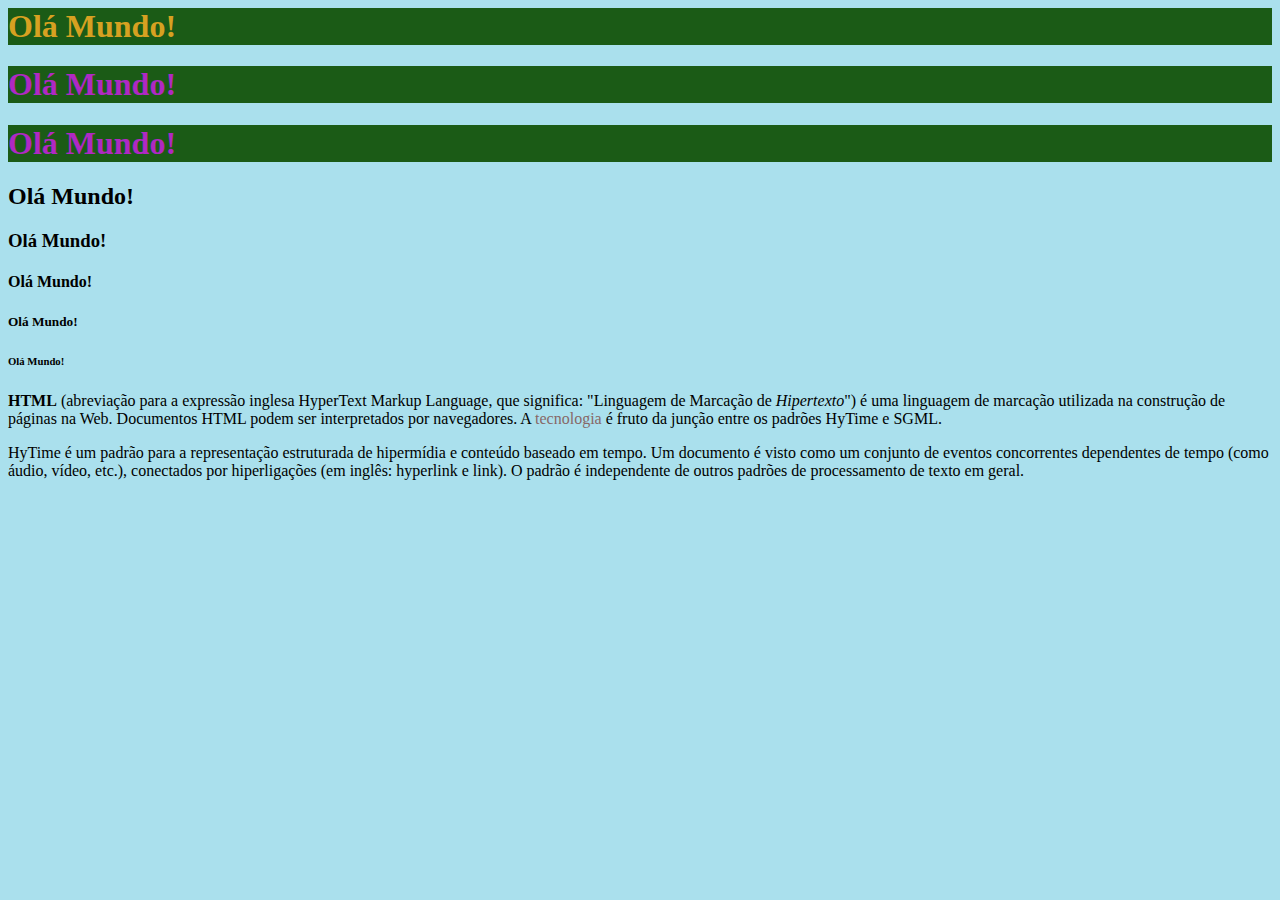
<file: index.html>
<html>
    <head>
        <title>Olá Mundo HTML!</title>
        <link rel="stylesheet" href="css/style.css" />
        <style>
            h1 {
              color: #af29c3;  
            }
        </style>
    </head>
    <body>
        <h1 style="color: #d7a121">Olá Mundo!</h1>
        <h1>Olá Mundo!</h1>
        <h1>Olá Mundo!</h1>
        <h2>Olá Mundo!</h2>
        <h3>Olá Mundo!</h3>
        <h4>Olá Mundo!</h4>
        <h5>Olá Mundo!</h5>
        <h6>Olá Mundo!</h6>
        <p><b>HTML</b> (abreviação para a expressão inglesa HyperText Markup Language, que significa: "Linguagem de Marcação de <i>Hipertexto</i>") é uma linguagem de marcação utilizada na construção de páginas na Web. Documentos HTML podem ser interpretados por navegadores. A <span style="color: #876867;">tecnologia</span> é fruto da junção entre os padrões HyTime e SGML.</p>
        <p>HyTime é um padrão para a representação estruturada de hipermídia e conteúdo baseado em tempo. Um documento é visto como um conjunto de eventos concorrentes dependentes de tempo (como áudio, vídeo, etc.), conectados por hiperligações (em inglês: hyperlink e link). O padrão é independente de outros padrões de processamento de texto em geral.</p>
    </body>
</html>
</file>
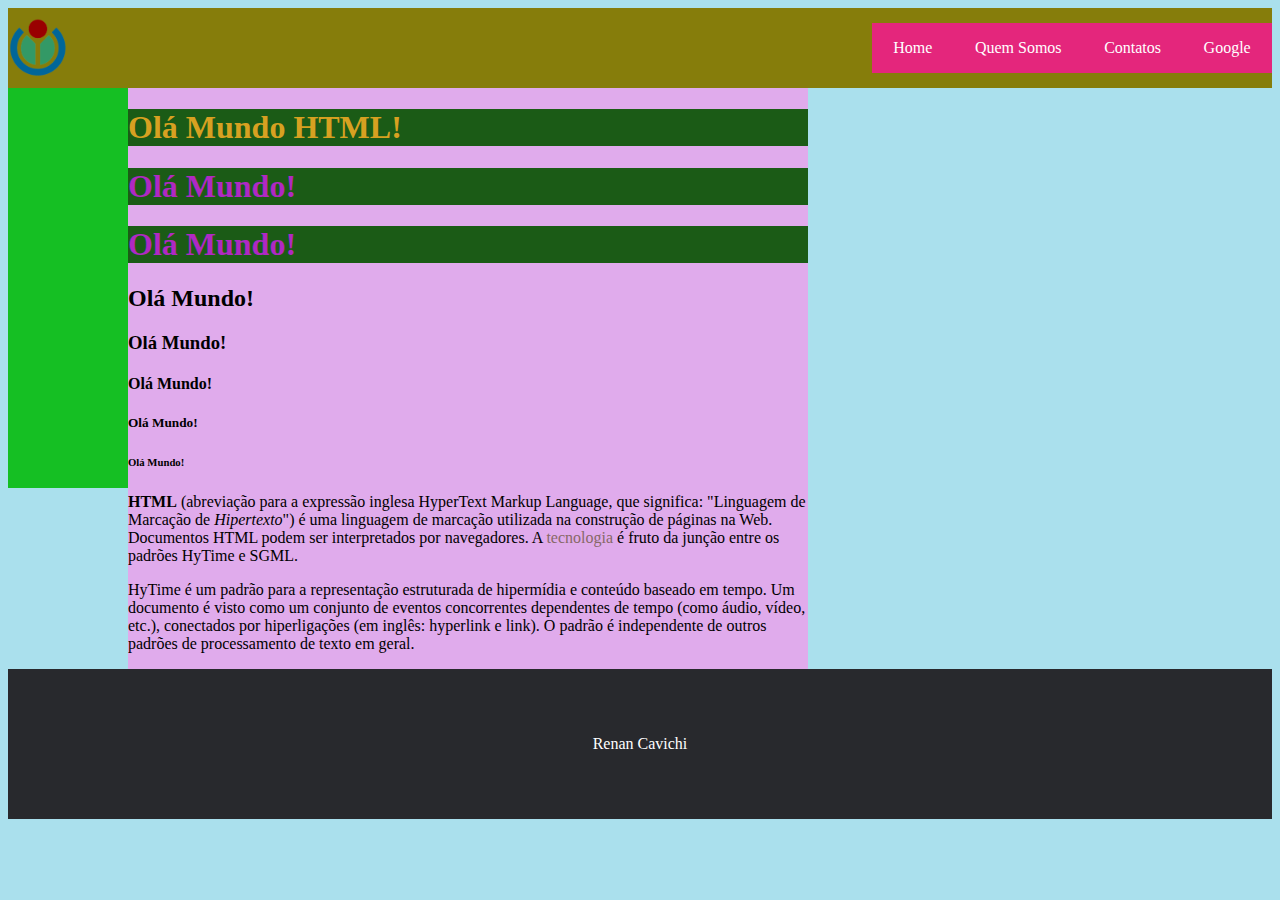
<file: aulas-iniciais/index.html>
<!DOCTYPE html>
<html>
    <head>
        <title>Olá Mundo HTML!</title>
        <link rel="stylesheet" href="css/style.css" />
        <style>
            h1 {
              color: #af29c3;  
            }
        </style>
    </head>
    <body>
        <header id="header">
            <img src="img/logo.png" alt="Logo Wiki">
            <nav id="menu">
                <a href="index.html">Home</a>
                <a href="quem-somos.html">Quem Somos</a>
                <a href="contatos.html">Contatos</a>
                <a href="https://google.com">Google</a>
            </nav>
        </header>
        <div class="flex-row">
            <aside id="sidebar">
            </aside>
            <main id="content">
                <h1 style="color: #d7a121">Olá Mundo HTML!</h1>
                <h1>Olá Mundo!</h1>
                <h1>Olá Mundo!</h1>
                <h2>Olá Mundo!</h2>
                <h3>Olá Mundo!</h3>
                <h4>Olá Mundo!</h4>
                <h5>Olá Mundo!</h5>
                <h6>Olá Mundo!</h6>
                <p><b>HTML</b> (abreviação para a expressão inglesa HyperText Markup Language, que significa: "Linguagem de Marcação de <i>Hipertexto</i>") é uma linguagem de marcação utilizada na construção de páginas na Web.<br> Documentos HTML podem ser interpretados por navegadores. A <span style="color: #876867;">tecnologia</span> é fruto da junção entre os padrões HyTime e SGML.</p>
                <p>HyTime é um padrão para a representação estruturada de hipermídia e conteúdo baseado em tempo. Um documento é visto como um conjunto de eventos concorrentes dependentes de tempo (como áudio, vídeo, etc.), conectados por hiperligações (em inglês: hyperlink e link). O padrão é independente de outros padrões de processamento de texto em geral.</p>
            </main>
        </div>
        <footer id="footer">
            <p>Renan Cavichi</p>
        </footer>
    </body>
</html>
</file>
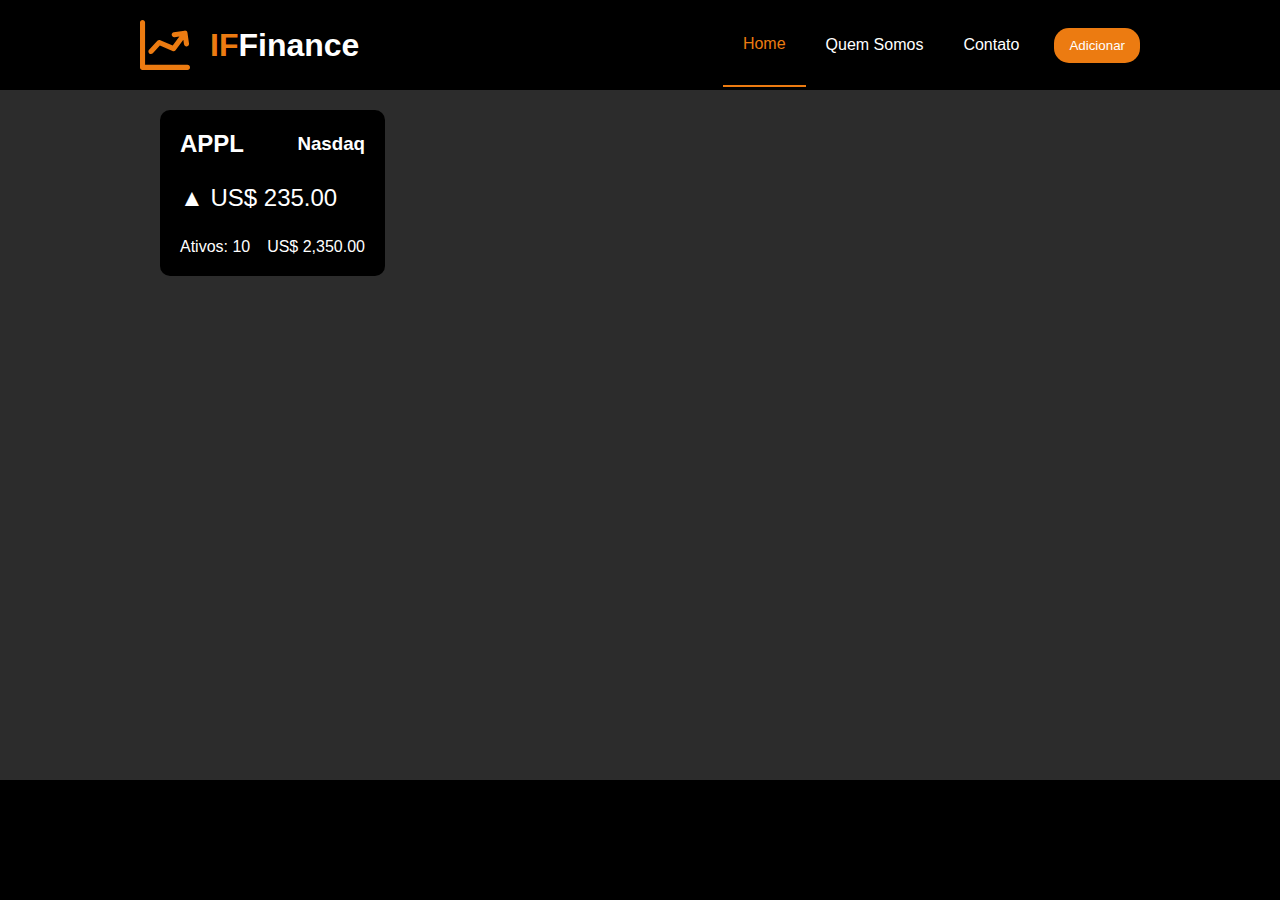
<file: iffinance/index.html>
<!DOCTYPE html>
<html lang="en">

<head>
    <title>IFFinance</title>
    <link rel="stylesheet" href="css/styles.css" />
    <script>
        /*
        Exemplo de
        Bloco de Comentários
        */
        //alert("Olá Mundo Javascript!")

        let nome = "Renan" // pode ser alterada
        const rua = "Avenida Rio G. do Sul" // cria uma constante
        var idade = 38 // pode ser alterada

        nome = "Ana"
        var idade = 40

        console.log(idade)
    </script>
</head>

<body>
    <header>
        <div class="wrapper" style="height: 90px;">
            <div class="flexrow" style="height: 90px;">
                <img src="img/logo.svg">
                <h1><span style="color:#ec7b11;">IF</span>Finance</h1>
            </div>
            <nav>
                <ul>
                    <li><a href="index.html" class="active">Home</a></li>
                    <li><a href="quem-somos.html">Quem Somos</a></li>
                    <li><a href="contato.html">Contato</a></li>
                    <li><button onclick="openModal('#add')">Adicionar</button></li>
                </ul>
            </nav>
        </div>
    </header>
    <div class="wrapper">
        <div class="flexrow">
            <main>
                <div id="cards">
                    <div class="card-stock" id="APPL" onmouseenter="showButtons(event)" onmouseleave="hideButtons(event)">
                        <header>
                            <h2>APPL</h2>
                            <h3>Nasdaq</h3>
                        </header>
                        <main>
                            <span>▲ US$ <span>235.00</span></span>
                        </main>
                        <footer>
                            <span>Ativos: <span>10</span></span>
                            <span class="total">US$ <span>2,350.00</span></span>
                        </footer>
                        <div class="buttons">
                            <button type="button" onclick="openEditCard(event)">Editar</button>
                            <button type="button" onclick="deleteCard(event)">Excluir</button>
                        </div>
                    </div>
                </div>
            </main>
        </div>
    </div>

    <footer>
        <div class="wrapper" style="height: 120px;">

        </div>
    </footer>

    <div class="modal" id="add">
        <main>
            <h1>Cadastrar</h1>
            <form onsubmit="addTicker(event)">
                <label for="ticker">Ticker:</label>
                <input type="text" id="ticker" name="ticker">
                <label for="bolsa">Bolsa:</label>
                <select id="bolsa" name="bolsa">
                    <option value="Nasdaq">Nasdaq</option>
                    <option value="NYSE" selected="true">NYSE</option>
                </select>
                <label for="valor">Valor:</label>
                <input type="text" id="valor" name="valor">
                <label for="ativos">Ativos:</label>
                <input type="text" id="ativos" name="ativos">
                <input type="submit" value="Cadastrar">
                <button type="button" onclick="closeModal('#add')">Fechar</button>
            </form>
        </main>
    </div>
    <div class="modal" id="edit">
        <main>
            <h1>Editar</h1>
            <form onsubmit="editTicker(event)">
                <input type="hidden" id="idcard" name="idcard">
                <label for="ticker">Ticker:</label>
                <input type="text" id="editticker" name="ticker">
                <label for="bolsa">Bolsa:</label>
                <select id="editbolsa" name="bolsa">
                    <option value="Nasdaq">Nasdaq</option>
                    <option value="NYSE">NYSE</option>
                </select>
                <label for="valor">Valor:</label>
                <input type="text" id="editvalor" name="valor">
                <label for="ativos">Ativos:</label>
                <input type="text" id="editativos" name="ativos">
                <input type="submit" value="Editar">
                <button type="button" onclick="closeModal('#edit')">Fechar</button>
            </form>
        </main>
    </div>
</body>
<script src="js/main.js"></script>

</html>
</file>
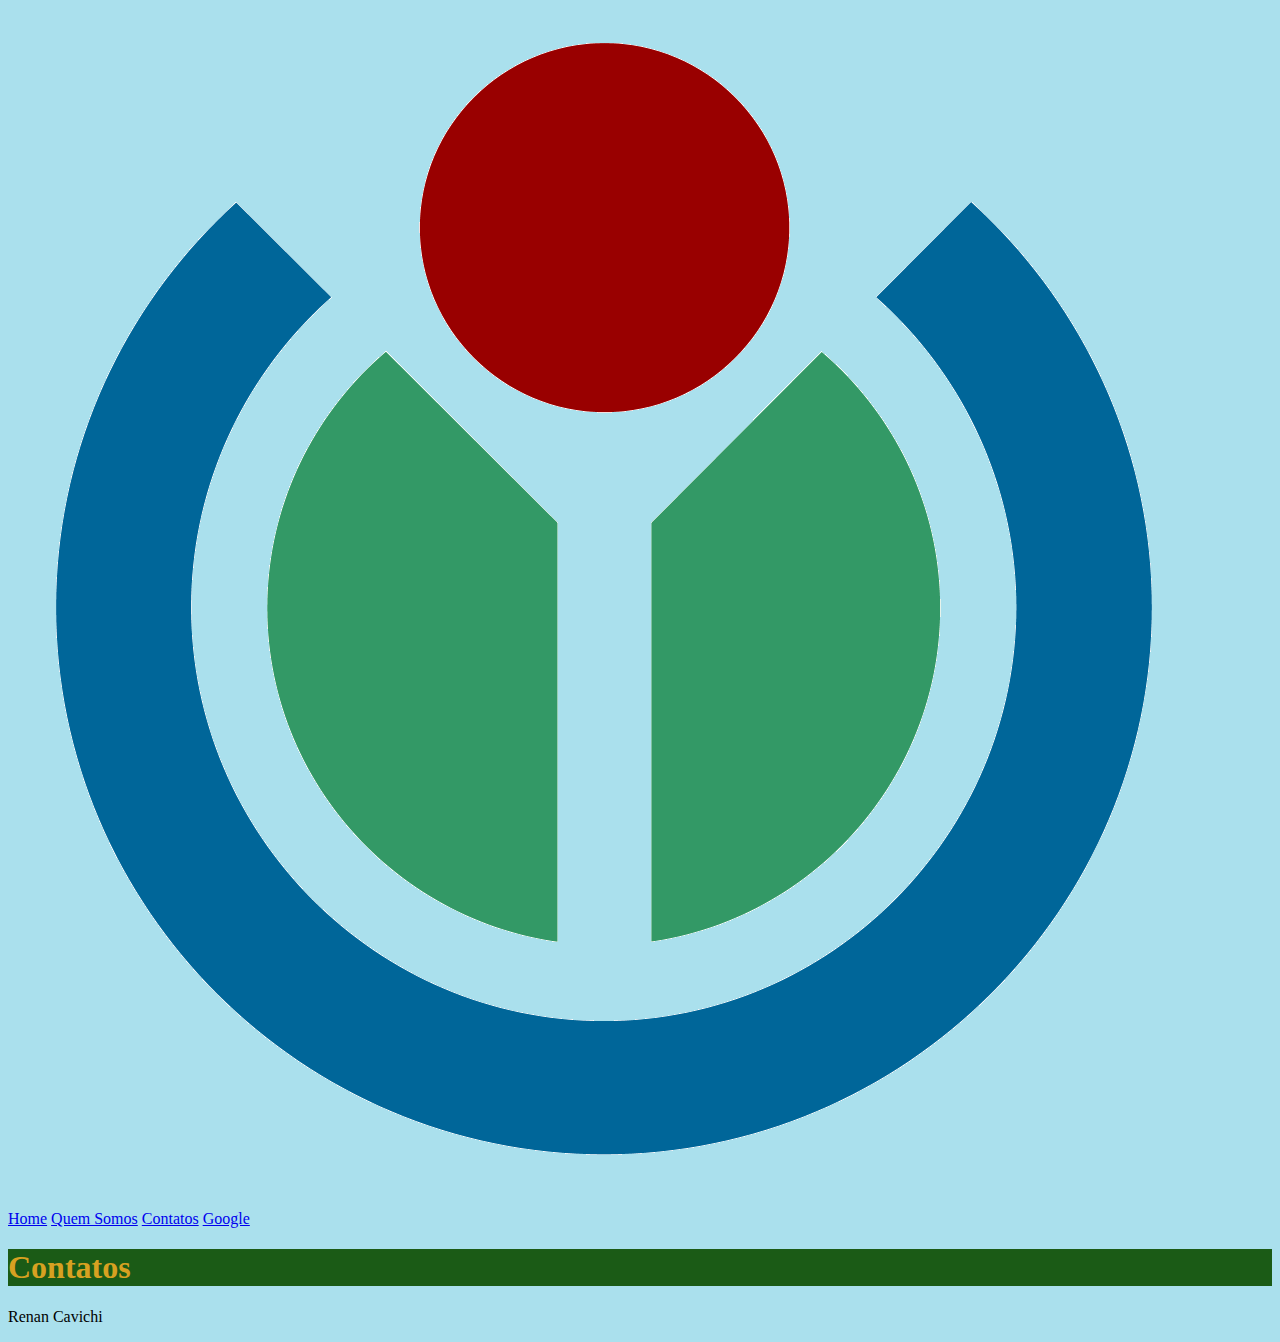
<file: contatos.html>
<!DOCTYPE html>
<html>
    <head>
        <title>Contatos</title>
        <link rel="stylesheet" href="css/style.css" />
        <style>
            h1 {
              color: #af29c3;  
            }
        </style>
    </head>
    <body>
        <header id="header">
            <img src="img/logo.png" alt="Logo Wiki" />
            <nav id="menu">
                <a href="index.html">Home</a>
                <a href="quem-somos.html">Quem Somos</a>
                <a href="contatos.html">Contatos</a>
                <a href="https://google.com">Google</a>
            </nav>
        </header>
        <div class="flex-row">
            <aside id="sidebar">
            </aside>
            <main id="content">
                <h1 style="color: #d7a121">Contatos</h1>
            </main>
        </div>
        <footer id="footer">
            <p>Renan Cavichi</p>
        </footer>
    </body>
</html>
</file>
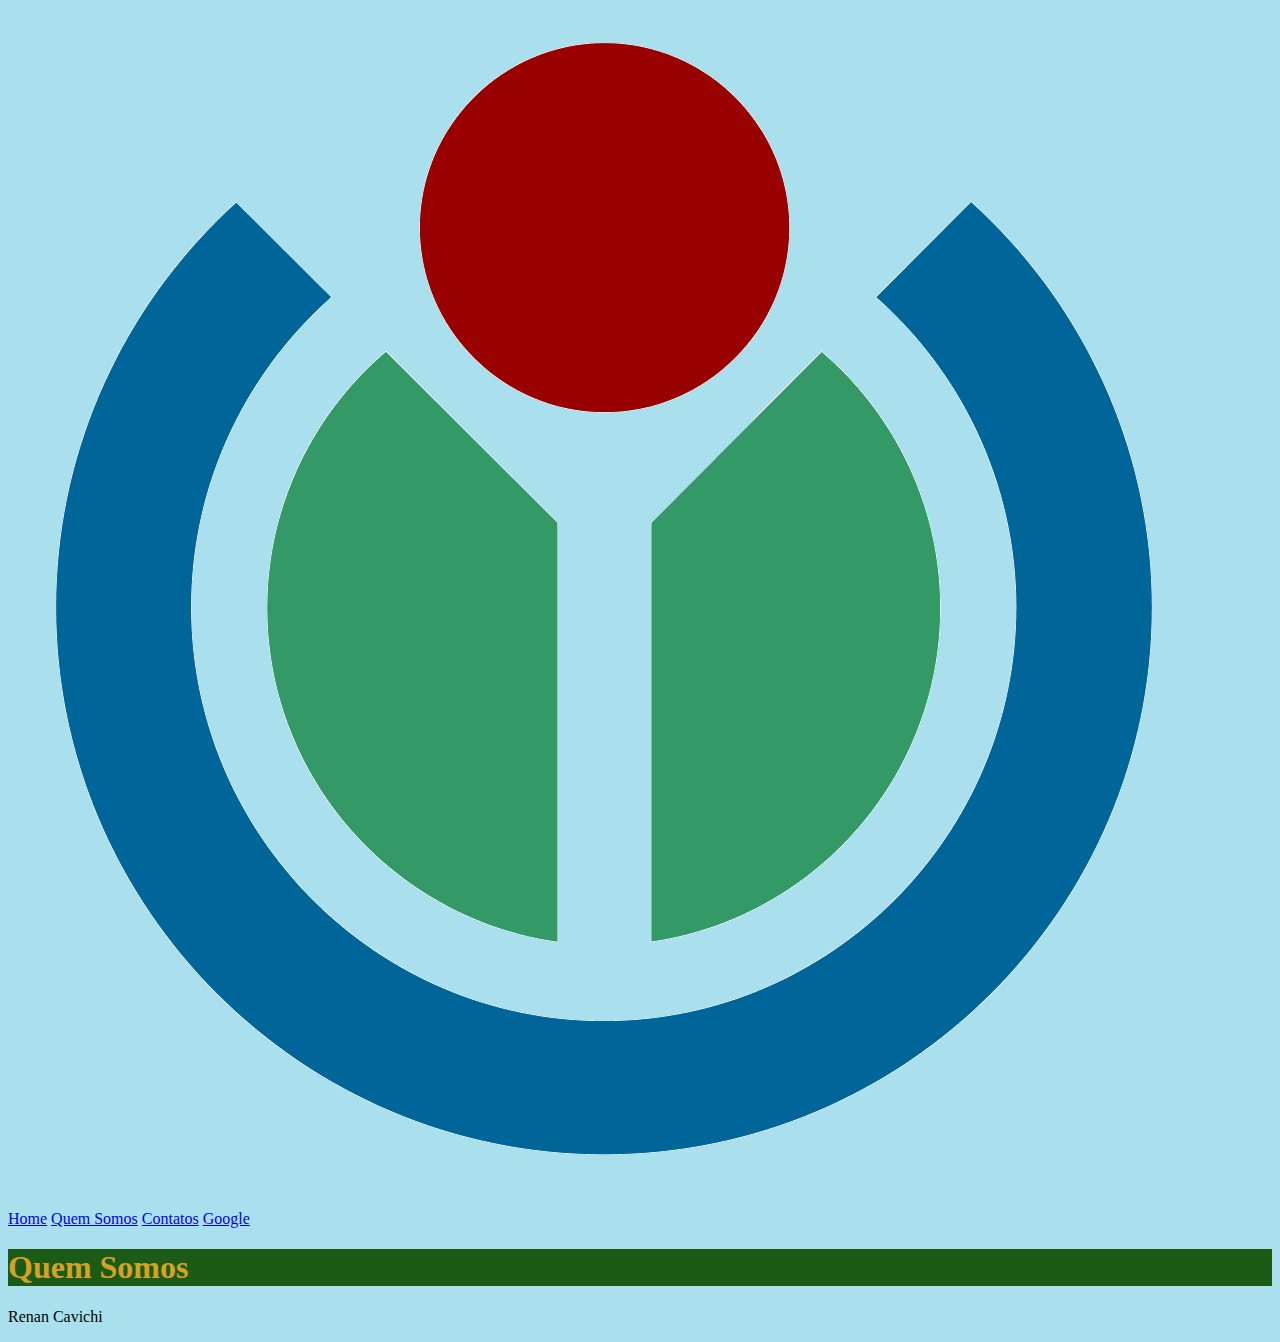
<file: quem-somos.html>
<!DOCTYPE html>
<html>
    <head>
        <title>Quem Somos</title>
        <link rel="stylesheet" href="css/style.css" />
        <style>
            h1 {
              color: #af29c3;  
            }
        </style>
    </head>
    <body>
        <header id="header">
            <img src="img/logo.png" alt="Logo Wiki">
            <nav id="menu">
                <a href="index.html">Home</a>
                <a href="quem-somos.html">Quem Somos</a>
                <a href="contatos.html">Contatos</a>
                <a href="https://google.com">Google</a>
            </nav>
        </header>
        <div class="flex-row">
            <aside id="sidebar">
            </aside>
            <main id="content">
                <h1 style="color: #d7a121">Quem Somos</h1>
            </main>
        </div>
        <footer id="footer">
            <p>Renan Cavichi</p>
        </footer>
    </body>
</html>
</file>
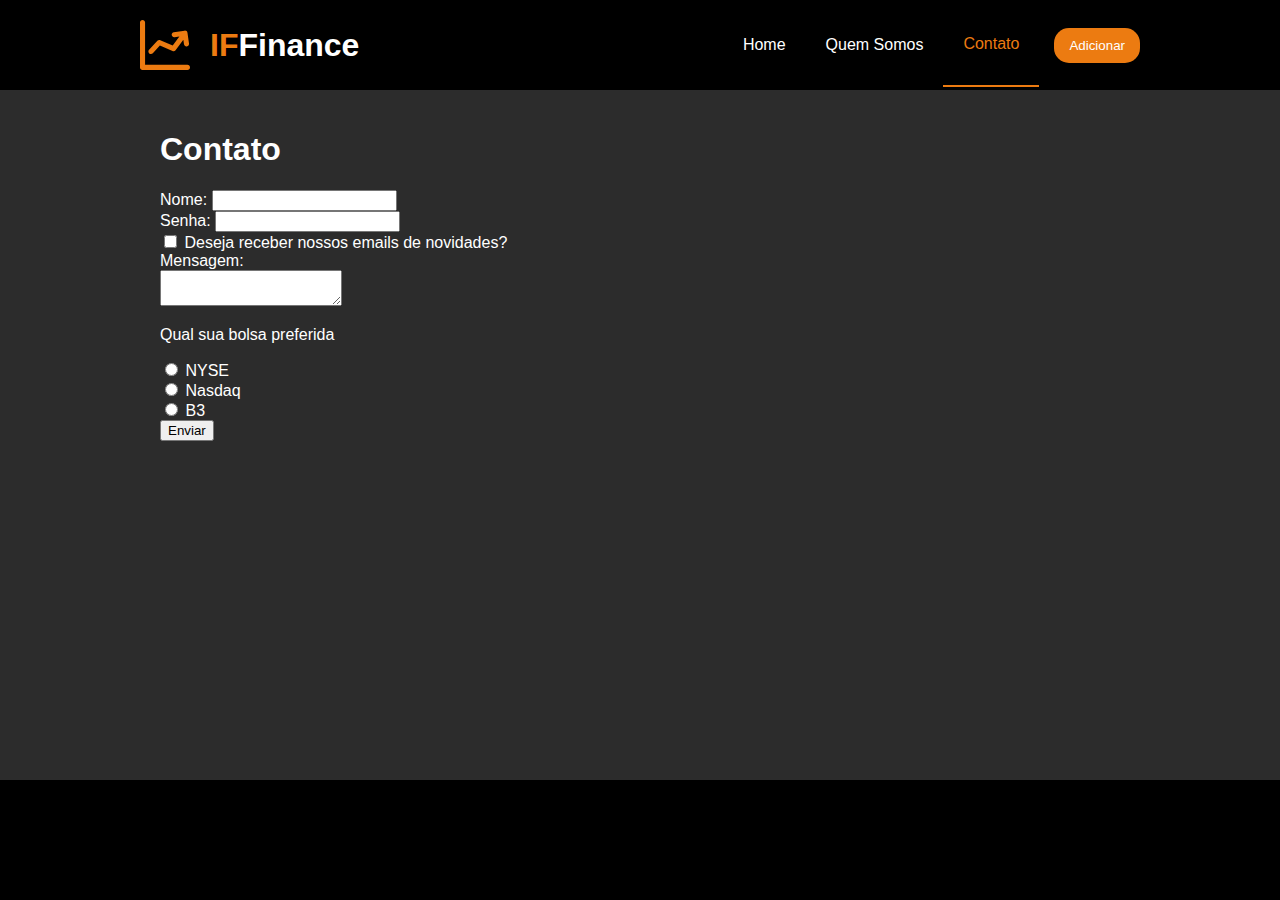
<file: iffinance/contato.html>
<!DOCTYPE html>
<html lang="en">

<head>
    <title>IFFinance - Contato</title>
    <link rel="stylesheet" href="css/styles.css" />
</head>

<body>
    <header>
        <div class="wrapper" style="height: 90px;">
            <div class="flexrow" style="height: 90px;">
                <img src="img/logo.svg">
                <h1><span style="color:#ec7b11;">IF</span>Finance</h1>
            </div>
            <nav>
                <ul>
                    <li><a href="index.html">Home</a></li>
                    <li><a href="quem-somos.html">Quem Somos</a></li>
                    <li><a href="contato.html" class="active">Contato</a></li>
                    <li><button onclick="openModal('#add')">Adicionar</button></li>
                </ul>
            </nav>
        </div>
    </header>
    <div class="wrapper">
        <div class="flexrow">
            <main>
                <h1>Contato</h1>
                
                <form>
                   <label for="nome">Nome:</label>
                   <input type="text" id="nome" name="nome">
                   <br>
                   <label for="nome">Senha:</label>
                   <input type="password" id="pass" name="pass">
                    <br>
                   <input type="checkbox" id="news" name="news"> 
                   <label for="news">Deseja receber nossos emails de novidades?</label>
                   <br>
                   <label for="message">Mensagem:</label>
                   <br>
                   <textarea id="message" name="message"></textarea>
                   <p>Qual sua bolsa preferida</p>
                   <input type="radio" id="nyse" name="bolsa" value="NYSE"> <label for="nyse">NYSE</label><br> 
                   <input type="radio" id="Nasdaq" name="bolsa" value="Nasdaq"> <label for="Nasdaq">Nasdaq</label><br>
                    <input type="radio" id="B3" name="bolsa" value="B3"> <label for="B3">B3</label><br>
                    <input type="submit" value="Enviar">
                </form>
            </main>
        </div>
    </div>

    <footer>
        <div class="wrapper" style="height: 120px;">

        </div>
    </footer>
</body>

</html>
</file>
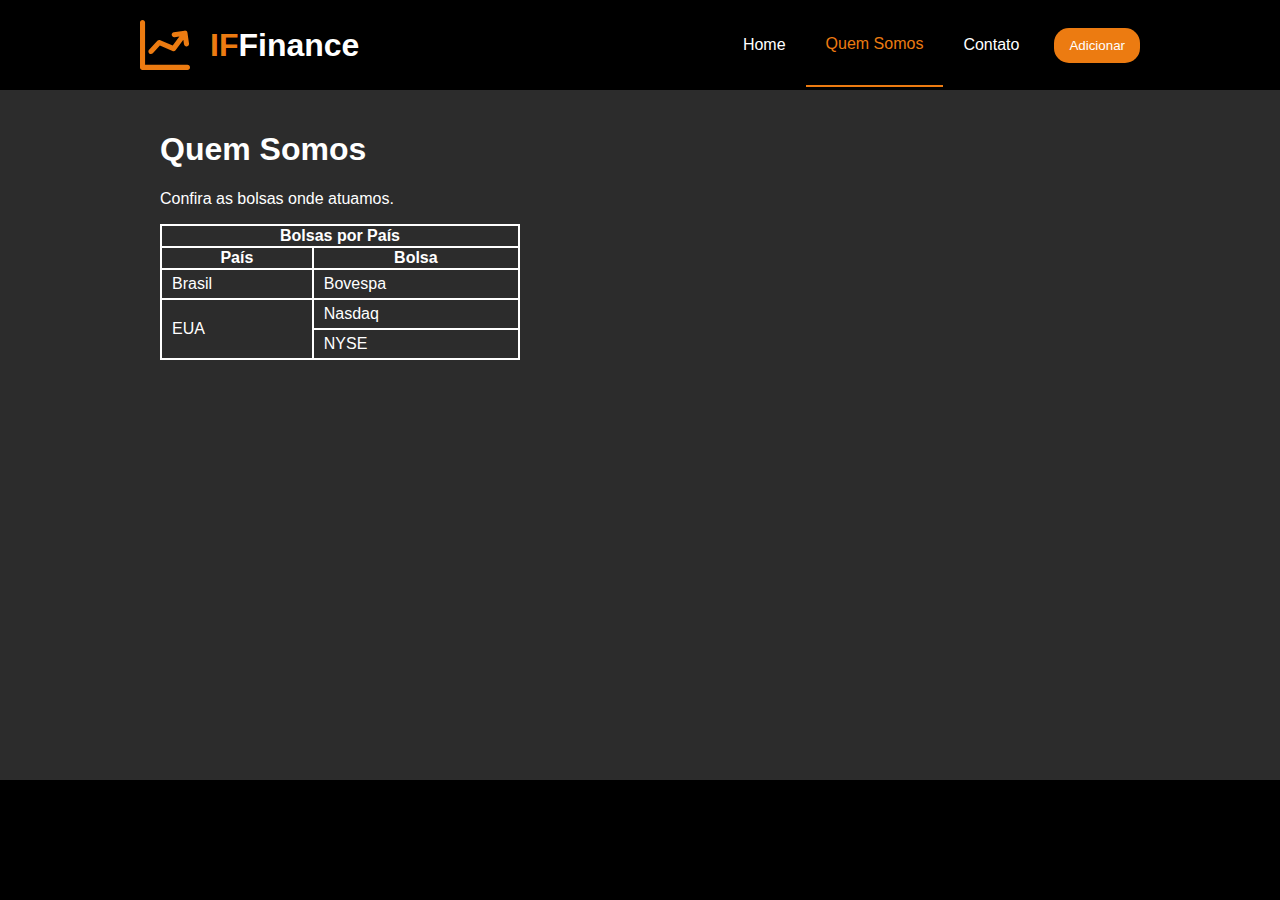
<file: iffinance/quem-somos.html>
<!DOCTYPE html>
<html lang="en">

<head>
    <title>IFFinance - Quem Somos</title>
    <link rel="stylesheet" href="css/styles.css" />
</head>

<body>
    <header>
        <div class="wrapper" style="height: 90px;">
            <div class="flexrow" style="height: 90px;">
                <img src="img/logo.svg">
                <h1><span style="color:#ec7b11;">IF</span>Finance</h1>
            </div>
            <nav>
                <ul>
                    <li><a href="index.html">Home</a></li>
                    <li><a href="quem-somos.html" class="active">Quem Somos</a></li>
                    <li><a href="contato.html">Contato</a></li>
                    <li><button onclick="openModal('#add')">Adicionar</button></li>
                </ul>
            </nav>
        </div>
    </header>
    <div class="wrapper">
        <div class="flexrow">
            <main>
                <h1>Quem Somos</h1>
                <p>Confira as bolsas onde atuamos.</p>
                <table>
                    <tr>
                        <th colspan="2">Bolsas por País</th>
                    </tr>
                    <tr>
                        <th>País</th>
                        <th>Bolsa</th>
                    </tr>
                    <tr>
                        <td>Brasil</td>
                        <td>Bovespa</td>
                    </tr>
                    <tr>
                        <td rowspan="2">EUA</td>
                        <td>Nasdaq</td>
                    </tr>
                    <tr>
                        <td>NYSE</td>
                    </tr>
                </table>
            </main>
        </div>
    </div>

    <footer>
        <div class="wrapper" style="height: 120px;">

        </div>
    </footer>
</body>

</html>
</file>
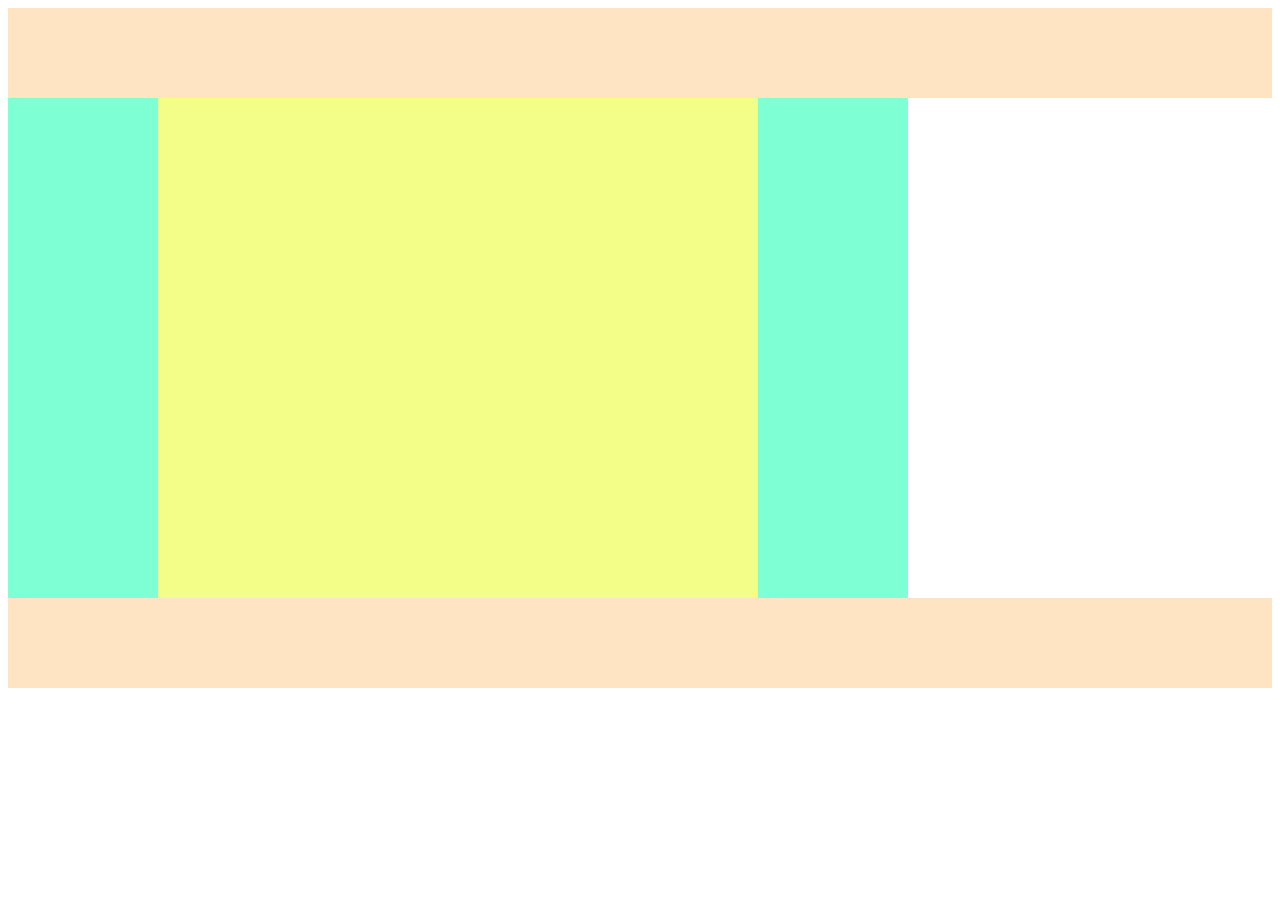
<file: layouts/layout2.html>
<!DOCTYPE html>
<html lang="en">
<head>
    <title>Layout 2</title>
    <style>
        header {
            height: 90px;
            background-color: bisque;
        }
        footer {
            height: 90px;
            background-color: bisque;
        }
        .flexrow {
            display: flex;
        }
        aside {
            width: 150px;
            height: 500px;
            background-color: aquamarine;
        }
        main {
            width: 600px;
            height: 500px;
            background-color: rgb(242, 254, 135);
        }
    </style>
</head>
<body>
   <header>
   </header>
   <div class="flexrow">
        <aside></aside>
        <main></main>
        <aside></aside>
   </div>
   <footer></footer> 
</body>
</html>
</file>
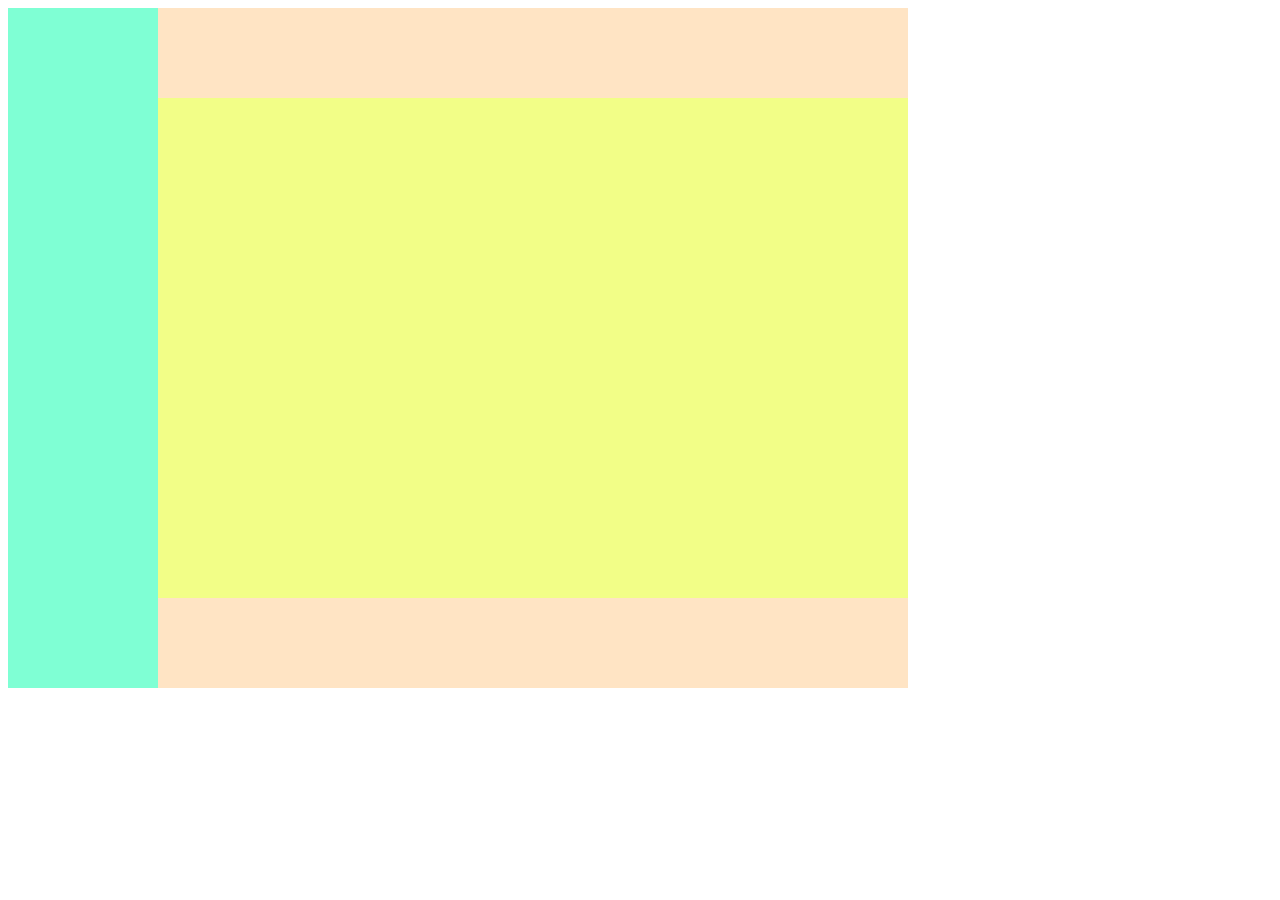
<file: layouts/layout3.html>
<!DOCTYPE html>
<html lang="en">
<head>
    <title>Layout 3</title>
    <style>
        header {
            width: 750px;
            height: 90px;
            background-color: bisque;
        }
        footer {
            height: 90px;
            width: 750px;
            background-color: bisque;
        }
        .flexrow {
            display: flex;
        }
        aside {
            width: 150px;
            height: 680px;
            background-color: aquamarine;
        }
        main {
            width: 750px;
            height: 500px;
            background-color: rgb(242, 254, 135);
        }
    </style>
</head>
<body>
   <div class="flexrow">
        <aside></aside>
        <div>
            <header></header>
            <main></main>
            <footer></footer> 
        </div>
   </div>  
</body>
</html>
</file>
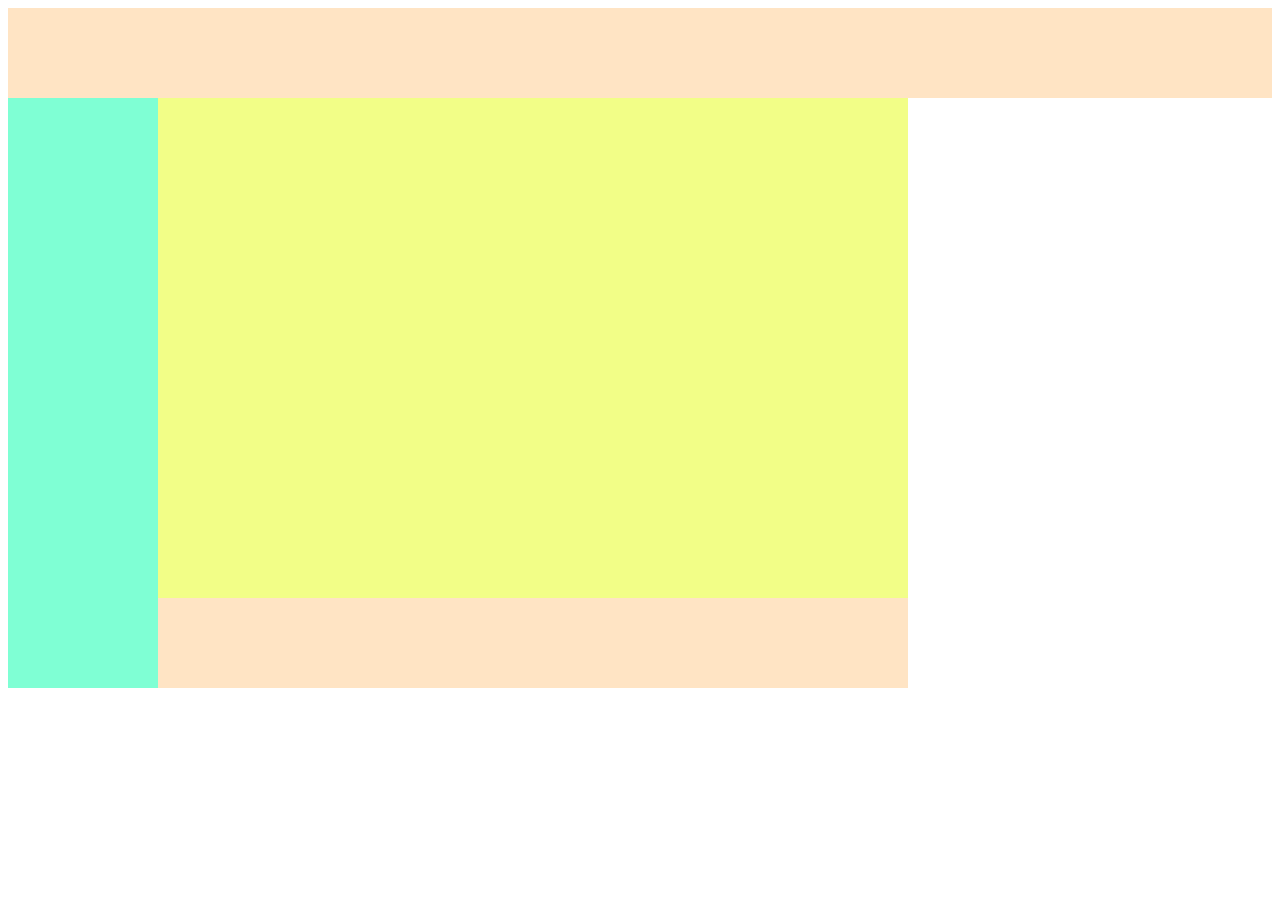
<file: layouts/layout4.html>
<!DOCTYPE html>
<html lang="en">
<head>
    <title>Layout 4</title>
    <style>
        header {
            height: 90px;
            background-color: bisque;
        }
        footer {
            height: 90px;
            width: 750px;
            background-color: bisque;
        }
        .flexrow {
            display: flex;
        }
        aside {
            width: 150px;
            height: 590px;
            background-color: aquamarine;
        }
        main {
            width: 750px;
            height: 500px;
            background-color: rgb(242, 254, 135);
        }
    </style>
</head>
<body>
   <header>
   </header>
   <div class="flexrow">
        <aside></aside>
        <div>
            <main></main>
            <footer></footer>
        </div>
   </div>
</body>
</html>
</file>
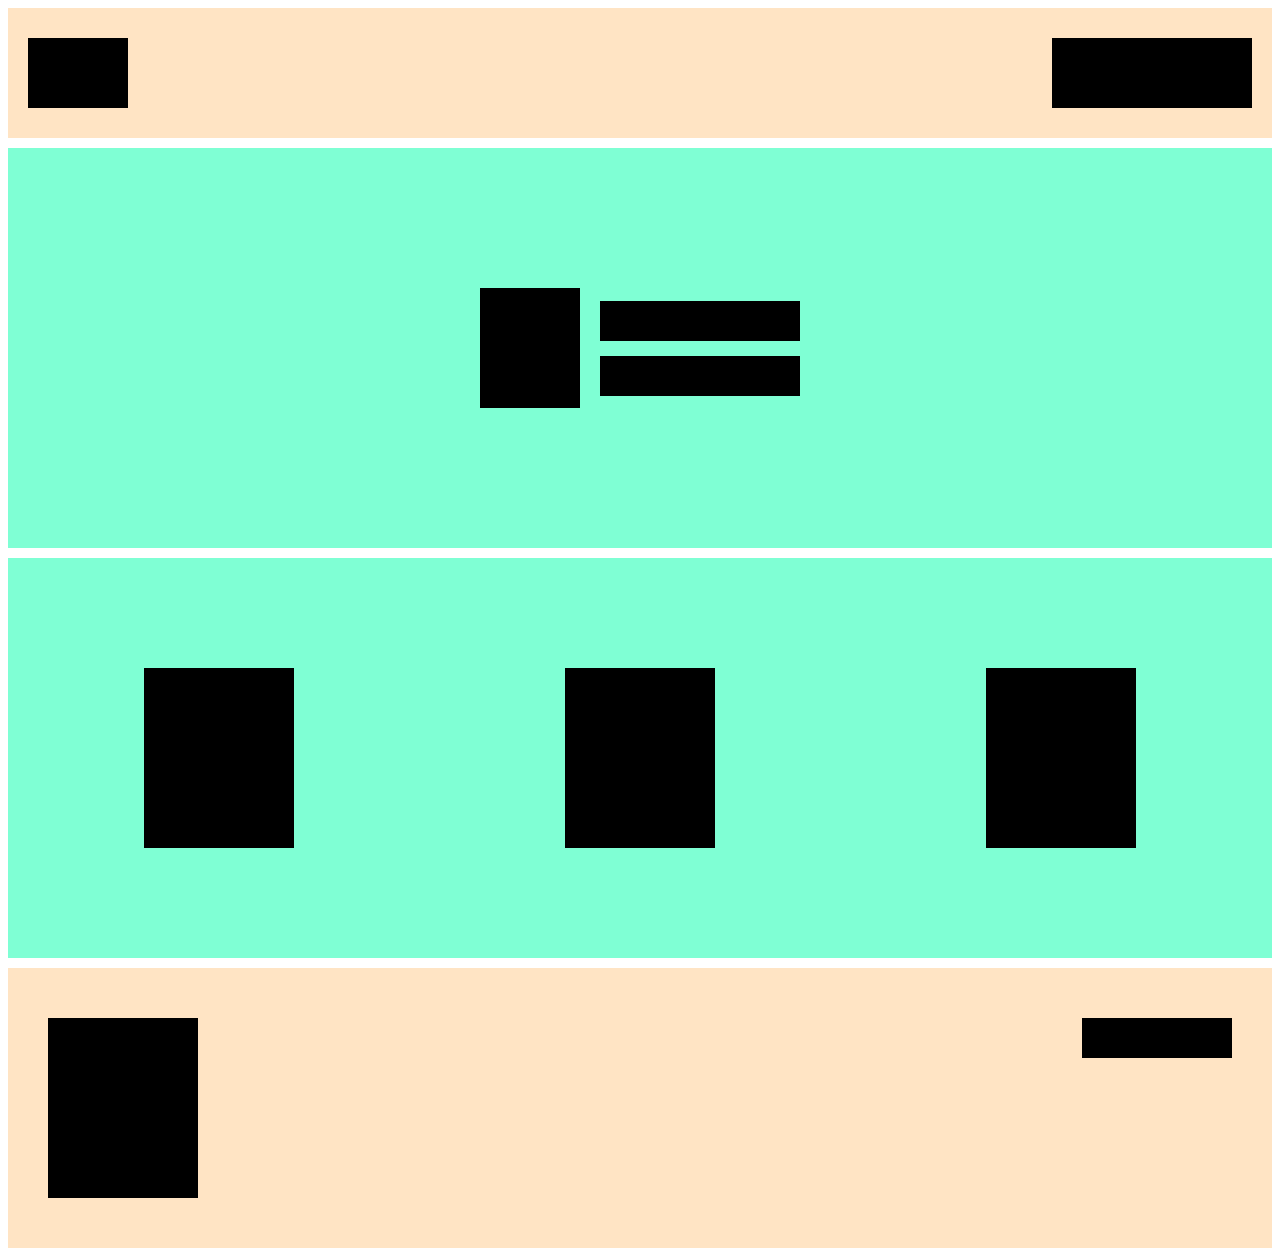
<file: layouts/layout5.html>
<!DOCTYPE html>
<html lang="en">
<head>
    <title>Layout 5</title>
    <style>
        header {
            display: flex;
            height: 90px;
            background-color: bisque;
            justify-content: space-between;
            align-items: center;
            padding: 20px;
        }
        header div{
           width: 100px;
           height: 70px;
           background-color: black; 
        }
        header nav{
           width: 200px;
           height: 70px;
           background-color: black;   
        }
        .flexrow {
            display: flex;
        }
        footer {
            display: flex;
            height: 200px;
            background-color: bisque;
            align-items: center;
            justify-content: space-between;
            padding: 40px;
        }
        section {
            display: flex;
            height: 400px;
            background-color: aquamarine;
            margin: 10px 0;
            align-items: center;
        }
        section div{
            background-color: black; 
        }
        #hero {
           justify-content: center;
           gap: 20px;
        }
        #testimony {
           justify-content: space-around;
        }
        #image-hero{
            width: 100px;
            height: 120px;
        }
        .text-hero{
            width: 200px;
            height: 40px;
            margin: 15px 0;
        }
        .card{
            width: 150px;
            height: 180px;
        }
        footer nav{
            width: 150px;
            height: 180px;
            background-color: black;
        }
        #social{
            width: 150px;
            height: 180px;
        }
        #social div{
            width: 150px;
            height: 40px;
            background-color: black;
        }
    </style>
</head>
<body>
   <header>
        <div></div>
        <nav></nav>
   </header>
   <section id="hero">
        <div id="image-hero"></div>
        <div style="background-color: transparent;">
            <div class="text-hero"></div>
            <div class="text-hero"></div>
        </div>
   </section>
   <section id="testimony">
        <div class="card"></div>
        <div class="card"></div>
        <div class="card"></div>
   </section>
   <footer>
        <nav></nav>
        <div id="social">
            <div></div>
        </div>
   </footer>
</body>
</html>
</file>
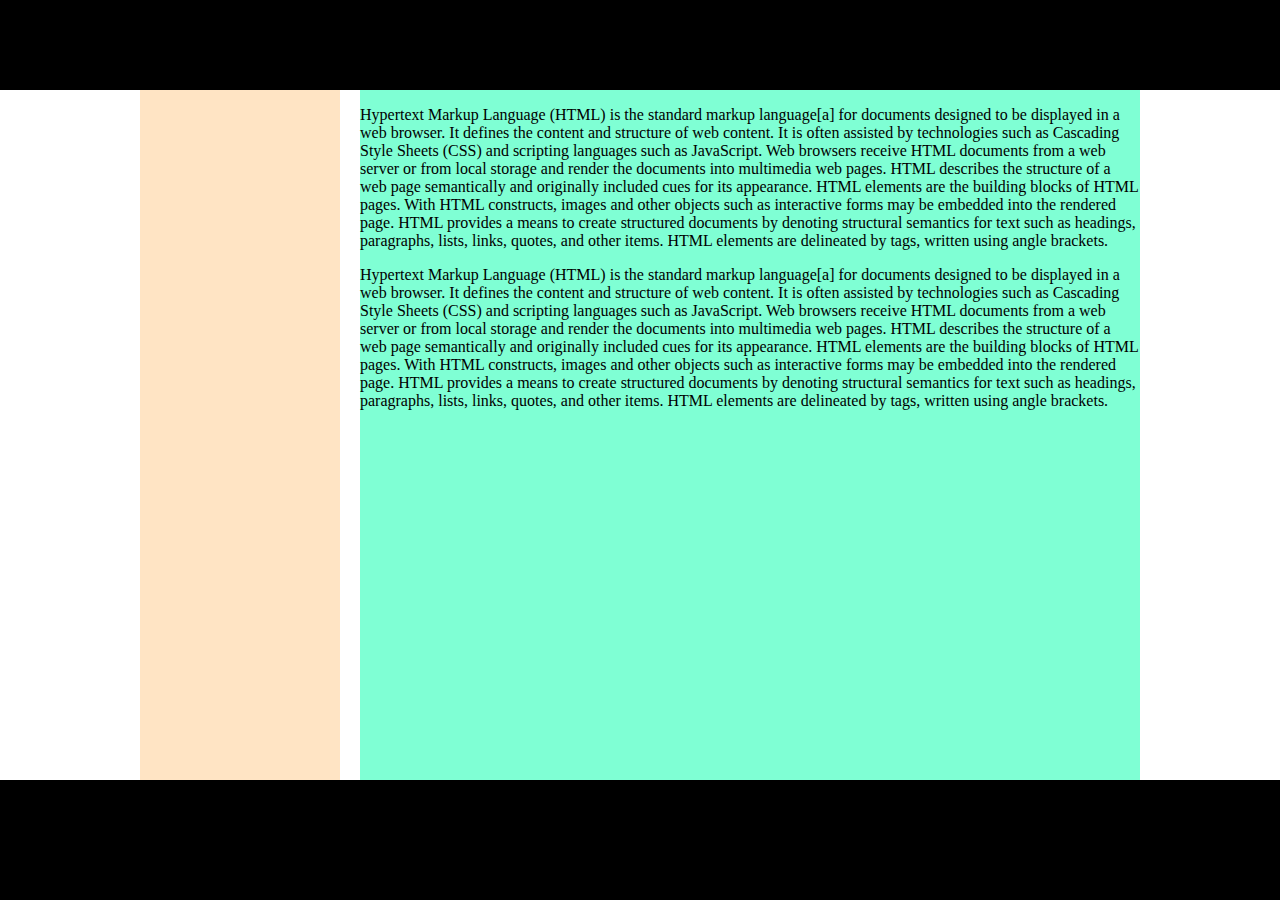
<file: layouts/layout6.html>
<!DOCTYPE html>
<html lang="en">
<head>
    <title>Layout 6</title>
    <style>
        body, html {
            margin: 0;
            padding: 0;
        }
        header {
            height: 90px;
            background-color: black;
        }
        .flexrow{
            display: flex;
            gap: 20px;
        }
        aside {
            width: 200px;
            min-height: calc(100vh - 210px);
            background-color: bisque;
        }
        main {
            width: 780px;
            min-height: calc(100vh - 210px);
            background-color: aquamarine;
        }
        footer {
            height: 120px;
            background-color: black;
        }
        .wrapper{
           margin: 0 auto;
           width: 1000px;
        }
    </style>
</head>
<body>
   <header>
    <div class="wrapper" style="height: 90px;">

    </div>
   </header>
   <div class="wrapper">
        <div class="flexrow">
            <aside></aside>
            <main>
                <p>Hypertext Markup Language (HTML) is the standard markup language[a] for documents designed to be displayed in a web browser. It defines the content and structure of web content. It is often assisted by technologies such as Cascading Style Sheets (CSS) and scripting languages such as JavaScript. Web browsers receive HTML documents from a web server or from local storage and render the documents into multimedia web pages. HTML describes the structure of a web page semantically and originally included cues for its appearance. HTML elements are the building blocks of HTML pages. With HTML constructs, images and other objects such as interactive forms may be embedded into the rendered page. HTML provides a means to create structured documents by denoting structural semantics for text such as headings, paragraphs, lists, links, quotes, and other items. HTML elements are delineated by tags, written using angle brackets.</p>      
                <p>Hypertext Markup Language (HTML) is the standard markup language[a] for documents designed to be displayed in a web browser. It defines the content and structure of web content. It is often assisted by technologies such as Cascading Style Sheets (CSS) and scripting languages such as JavaScript. Web browsers receive HTML documents from a web server or from local storage and render the documents into multimedia web pages. HTML describes the structure of a web page semantically and originally included cues for its appearance. HTML elements are the building blocks of HTML pages. With HTML constructs, images and other objects such as interactive forms may be embedded into the rendered page. HTML provides a means to create structured documents by denoting structural semantics for text such as headings, paragraphs, lists, links, quotes, and other items. HTML elements are delineated by tags, written using angle brackets.</p>
                
            </main>
    </div>
   </div>
   
   <footer>
    <div class="wrapper" style="height: 120px;">

    </div>
   </footer>
</body>
</html>
</file>
<file: css/style.css>
body {
   background-color: #aae0ed;
}

h1 {
    color: #234234;
    background-color: #1b5b16;
}

span { 
    color: #04047d;
}
</file>
<file: aulas-iniciais/css/style.css>
body {
   background-color: #aae0ed;
}

h1 {
    color: #234234;
    background-color: #1b5b16;
}

span { 
    color: #04047d;
}

#header {
    height: 80px;
    background-color: #867d0b;
    display: flex;
    justify-content: space-between;
    align-items: center;
}

#header img{
    width: 60px;
    height: 60px;
}

#sidebar {
    height: 400px;
    width: 120px;
    background-color: #15bf23;
}

#content{
    width: 680px;
    background-color: #e0abec;
}

#footer {
   height: 150px;
   background-color: #28292d;
   display: flex;
   justify-content: center;
   align-items: center;
   color: #FFFFFF 
}

.flex-row {
    display: flex;
}

#menu {
    display: flex;
    justify-content: space-around;
    align-items: center;
    height: 50px;
    width: 400px;
    background-color: #e4267c;
}

#menu a{
    color: #FFF;
    text-decoration: none;
}
</file>
<file: iffinance/css/styles.css>
body, html {
    margin: 0;
    padding: 0;
    background-color: #2c2c2c;
    color: #FFF;
    font-family: -apple-system, BlinkMacSystemFont, 'Segoe UI', Roboto, Oxygen, Ubuntu, Cantarell, 'Fira Sans', 'Droid Sans', 'Helvetica Neue', sans-serif;
}
body > header {
    height: 90px;
    background-color: black;
}
body > header .wrapper .flexrow{
    align-items: center;
}

body > header .wrapper{
   display: flex;
   justify-content: space-between;
   align-items: center;
}

header nav ul{
    display: flex;
}

header nav ul li{
    list-style-type: none;
    display: flex;
    align-items: center;
}

header nav ul li a{
    padding: 32px 20px;
    color: #FFF;
    text-decoration: none;
}

header nav ul li a:hover, .active{
    border-bottom: 2px solid #ec7b11;
    color: #ec7b11;
}

header nav ul li button{
    background: #ec7b11;
    color: #FFF;
    border-radius: 15px;
    padding: 10px 15px;
    border: none;
    margin: 0 0 0 15px;
    cursor: pointer;
}


/* header nav{
    margin: 0 0 0 auto;
} */

body > header img{
    width: 50px;
    height: 50px;
}

.flexrow{
    display: flex;
    gap: 20px;
}
aside {
    width: 200px;
    min-height: calc(100vh - 210px);
    background-color: bisque;
}
body > div.wrapper > div > main {
    width: 100%;
    min-height: calc(100vh - 250px);
    padding: 20px;
}
body > footer {
    height: 120px;
    background-color: black;
}
.wrapper{
    margin: 0 auto;
    width: 1000px;
}

.card-stock{
    position: relative;
    width: 185px;
    background-color: black;
    padding: 20px;
    height: fit-content;
    border-radius: 10px;
}

.card-stock header{
    display: flex;
    justify-content: space-between;
    align-items: center;
}

.card-stock header h2, .card-stock header h3{
    margin: 0;
}

.card-stock main{
    display: flex;
    align-items: center;
    height: 80px;
    font-size: 24px;
}

.card-stock footer{
    display: flex;
    justify-content: space-between;
}

.modal{
    background: #242424c3;
    position: absolute;
    top: 0;
    right: 0;
    bottom: 0;
    left: 0;
    justify-content: center;
    align-items: center;
    display: none;
}

.modal main {
    background: #ffffff;
    width: 300px;
    border-radius: 10px;
    padding: 20px 30px;
}

.modal main h1{
    color: #000;
    margin: 0;
}

.modal main label{
    color: #000000;
    margin: 10px 0 0 0;
}

.modal main form{
    display: flex;
    flex-direction: column;
    margin: 20px 0 0 0;
}

.modal main form input[type="text"], .modal main form select{
    padding: 5px;
    font-size: 18px;
    border-radius: 5px;
    border: 1px solid #000;
}

.modal main form input[type="submit"], button{
    background: #ec7b11;
    color: #FFF;
    border-radius: 15px;
    padding: 10px 15px;
    border: none;
    margin: 20px 0 0 0;
    cursor: pointer;
}

#cards{
    width: 100%;
    display: flex;
    flex-wrap: wrap;
    gap: 20px;
}

.buttons {
    position: absolute;
    top: 0;
    right: 0;
    bottom: 0;
    left: 0;
    background-color: #1d1d1dc9;
    border-radius: 10px;
    display: none;
    justify-content: center;
    align-items: center;
    gap: 20px;
}

.buttons button{
    margin: 0;
}

table, td, th{
    border: 2px solid #FFF;
}

table{
    width: 360px;
    border-collapse: collapse;
}

td{
    padding: 5px 10px;
}
</file>
